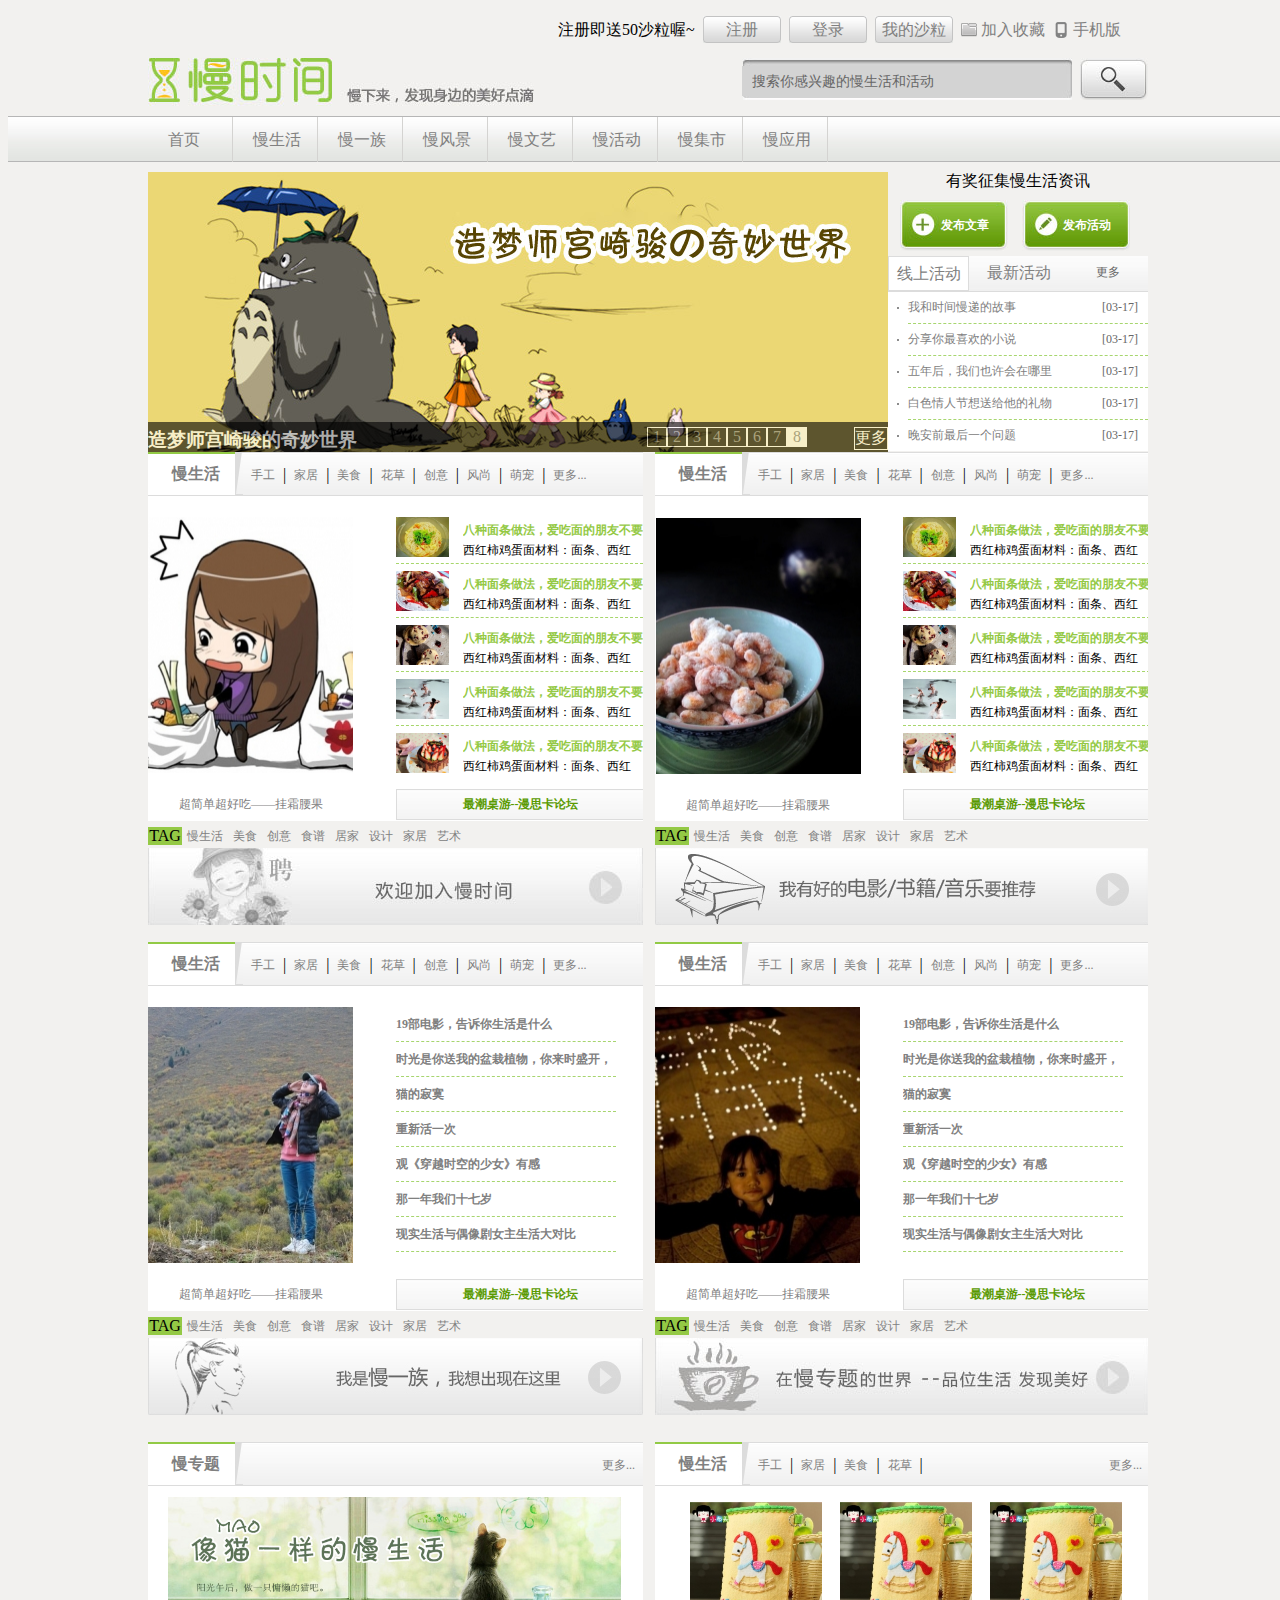
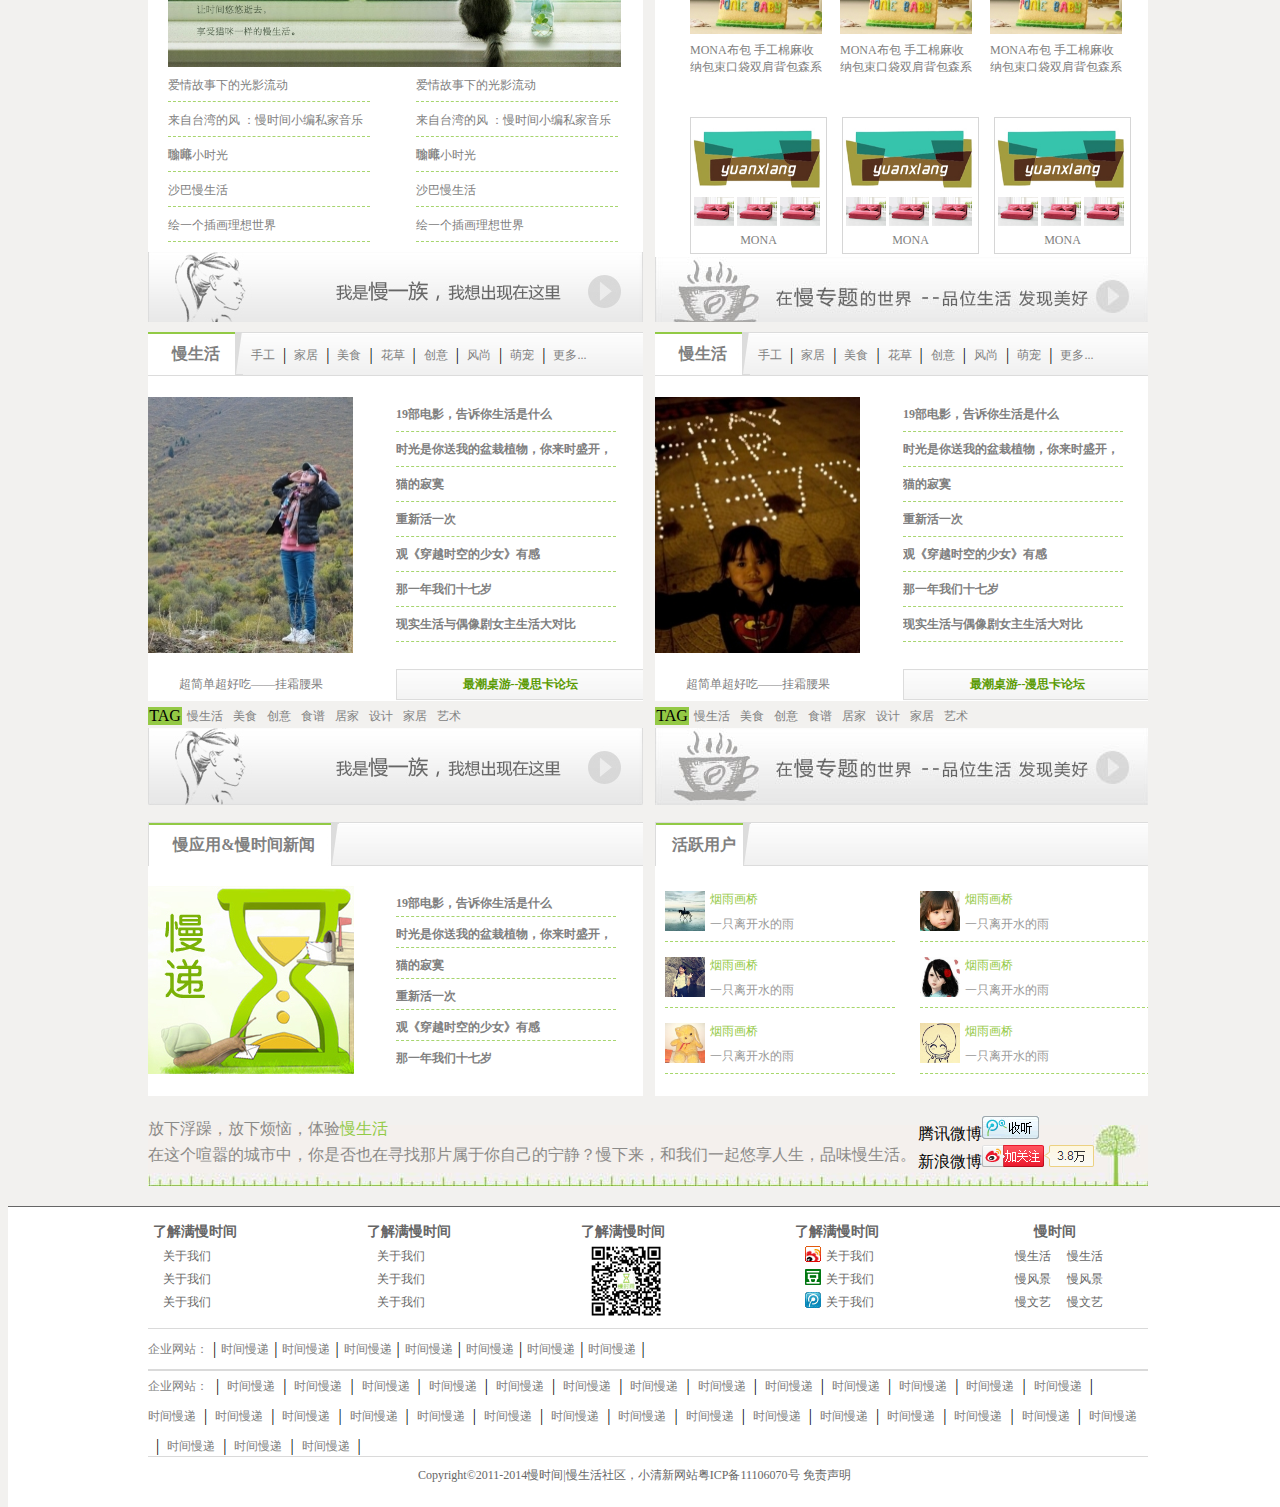
<file: index.html>
<!DOCTYPE html PUBLIC "-//W3C//DTD XHTML 1.0 Transitional//EN" "http://www.w3.org/TR/xhtml1/DTD/xhtml1-transitional.dtd">
<html xmlns="http://www.w3.org/1999/xhtml">
<head>
<meta http-equiv="Content-Type" content="text/html; charset=utf-8" />
<title>无标题文档</title>
<link href="css/style.css" rel="stylesheet" type="text/css" />
</head>

<body>
<div id="header">
	<div class="header-top">
    	<div class="top">
        	<ul>
            	<li>注册即送50沙粒喔~</li>
                <li><a href="#" class="bg">注册</a></li>
                <li><a href="#" class="bg">登录</a></li>
                <li><a href="#" class="bg">我的沙粒</a></li>
                <li><a href="#" class="sc">加入收藏</a></li>
                <li><a href="#" class="sj">手机版</a></li>
            </ul>
        </div>
    </div>
    <div class="header-bottom">
    	<div class="logo"></div>
        <div class="search">
        	<ul>
            	<li><div><input type="text" class="txt" value="搜索你感兴趣的慢生活和活动"/></div></li>
        		<li><input type="button" class="but"/></li>
            </ul>
        </div>
    </div>
    <div id="nav">
    	<div class="navcenter">
            <ul>
                <li><a href="#">首页</a></li>
                <li><a href="file:///C|/Users/haoxq/Desktop/慢生活/list.html">慢生活</a></li>
                <li><a href="#">慢一族</a></li>
                <li><a href="#">慢风景</a></li>
                <li><a href="#">慢文艺</a></li>
                <li><a href="#">慢活动</a></li>
                <li><a href="#">慢集市</a></li>
                <li><a href="#">慢应用</a></li>
            </ul>
        </div>
    </div>
</div>
<div id="index-banner">
	<div class="left">
    	<a href="#"><img src="images/28.jpg" width="740" height="280" /></a>
   
    	<div class="left-bottom">
        	<h3>造梦师宫崎骏的奇妙世界</h3>
            <ul>
            	<li><a href="#">1</a></li>
                <li><a href="#">2</a></li>
                <li><a href="#">3</a></li>
                <li><a href="#">4</a></li>
                <li><a href="#">5</a></li>
                <li><a href="#">6</a></li>
                <li><a href="#">7</a></li>
                <li class="current"><a href="#">8</a></li>
            </ul>
            <span><a href="#">更多</a></span>
       </div>
    </div>
    <div class="right">
    	<div class="top">
        	<p>有奖征集慢生活资讯</p>
            <ul>
           	  <li>
              	<a href="#" class="lf">发布文章</a>
              </li>
              <li>
              	<a href="#" class="rt">发布活动</a>
              </li>
          </ul>
        </div>
      <div class="bottom">
      	<div class="news-t">
            <a href="#" class="current">线上活动</a>
            <a href="#">最新活动</a>
            <span>更多</span>
        
         </div>
          <div class="news-b">
        	<ul>
            	<li><a href="#">我和时间慢递的故事</a><span>[03-17]</span></li>
                <li><a href="#">分享你最喜欢的小说</a><span>[03-17]</span></li>
                <li><a href="#">五年后，我们也许会在哪里</a><span>[03-17]</span></li>
                <li><a href="#">白色情人节想送给他的礼物</a><span>[03-17]</span></li>
                <li class="end"><a href="#" >晚安前最后一个问题</a><span>[03-17]</span></li>
            </ul>
          </div>
      </div>
     </div>
   </div>
<div id="main">
	<div class="left">
    	<div class="news">
            <div class="top">
            	<h1 class="current"><a href="#" >慢生活</a></h1>
            	<ul>
                	<li><a href="#">手工</a></li><span>|</span>
                    <li><a href="#">家居</a></li><span>|</span>
                    <li><a href="#">美食</a></li><span>|</span>
                    <li><a href="#">花草</a></li><span>|</span>
                    <li><a href="#">创意</a></li><span>|</span>
                    <li><a href="#">风尚</a></li><span>|</span>
                    <li><a href="#">萌宠</a></li><span>|</span>
                    <li><a href="#">更多...</a></li>
                </ul>
            </div>
            <div class="center">
            	<div class="left">
                	<div class="l-t"><a href="#"><img src="images/right4.png" width="205" height="256" /></a></div>
                    <div class="l-b"><a href="#">超简单超好吃——挂霜腰果</a></div>
                </div>
              <div class="right">
                	<div class="r-t">
                   	  <dl>
                        	<dt><a href="#"><img src="images/e3d0c0a07d216fcd700c86aac129d169.jpg" width="53" height="40" /></a></dt>
                            <dd><a href="#">八种面条做法，爱吃面的朋友不要错过！...</a></dd>
                            <dd>西红柿鸡蛋面材料：面条、西红柿、鸡蛋、盐、味精、香油、老姜片...</dd>
                        </dl>
                        <dl>
                        	<dt><a href="#"><img src="images/8fde08ed61e7af1b3ec078593d050bcb_1.jpg" width="53" height="40" /></a></dt>
                            <dd><a href="#">八种面条做法，爱吃面的朋友不要错过！...</a></dd>
                            <dd>西红柿鸡蛋面材料：面条、西红柿、鸡蛋、盐、味精、香油、老姜片...</dd>
                        </dl>
                        <dl>
                       	  <dt><a href="#"><img src="images/d506ffe01e7857da63fdbb1cabf92a06.jpg" width="53" height="40" /></a></dt>
                            <dd><a href="#">八种面条做法，爱吃面的朋友不要错过！...</a></dd>
                            <dd>西红柿鸡蛋面材料：面条、西红柿、鸡蛋、盐、味精、香油、老姜片...</dd>
                      </dl>
                        <dl>
                       	  <dt><a href="#"><img src="images/5c1e34071e3186bbacc397eddbc1b8df.jpg" width="53" height="40" /></a></dt>
                            <dd><a href="#">八种面条做法，爱吃面的朋友不要错过！...</a></dd>
                            <dd>西红柿鸡蛋面材料：面条、西红柿、鸡蛋、盐、味精、香油、老姜片...</dd>
                        </dl>
                      <dl class="end">
                       	<dt><a href="#"><img src="images/30ddaa0a745067ace9fa952a52ed5ec7.jpg" width="53" height="40" /></a></dt>
                            <dd><a href="#">八种面条做法，爱吃面的朋友不要错过！...</a></dd>
                            <dd>西红柿鸡蛋面材料：面条、西红柿、鸡蛋、盐、味精、香油、老姜片...</dd>
                        </dl>
                  </div>
                    <div class="r-b"><a href="#">最潮桌游--漫思卡论坛</a></div>
              </div>
            </div>
            <div class="bottom">
            	<span>TAG</span>
                <a href="#">慢生活</a>
                <a href="#">美食</a>
                <a href="#">创意</a>
                <a href="#">食谱</a>
                <a href="#">居家</a>
                <a href="#">设计</a>
                <a href="#">家居</a>
                <a href="#">艺术</a>
            </div>
       </div>
       		<div class="xbanner"><a href="#"><img src="images/banner_ad_01.jpg" width="495" height="77" /></a></div>
   </div>
    <div class="right">
    	<div class="left">
    	<div class="news">
            <div class="top">
            	<h1 class="current"><a href="#" >慢生活</a></h1>
            	<ul>
                	<li><a href="#">手工</a></li><span>|</span>
                    <li><a href="#">家居</a></li><span>|</span>
                    <li><a href="#">美食</a></li><span>|</span>
                    <li><a href="#">花草</a></li><span>|</span>
                    <li><a href="#">创意</a></li><span>|</span>
                    <li><a href="#">风尚</a></li><span>|</span>
                    <li><a href="#">萌宠</a></li><span>|</span>
                    <li><a href="#">更多...</a></li>
                </ul>
            </div>
            <div class="center">
            	<div class="left">
                	<div class="l-t"><a href="#"><img src="images/tt.png" width="206" height="257" /></a></div>
                    <div class="l-b"><a href="#">超简单超好吃——挂霜腰果</a></div>
                </div>
              <div class="right">
                	<div class="r-t">
                   	  <dl>
                        	<dt><a href="#"><img src="images/e3d0c0a07d216fcd700c86aac129d169.jpg" width="53" height="40" /></a></dt>
                            <dd><a href="#">八种面条做法，爱吃面的朋友不要错过！...</a></dd>
                            <dd>西红柿鸡蛋面材料：面条、西红柿、鸡蛋、盐、味精、香油、老姜片...</dd>
                        </dl>
                        <dl>
                        	<dt><a href="#"><img src="images/8fde08ed61e7af1b3ec078593d050bcb_1.jpg" width="53" height="40" /></a></dt>
                            <dd><a href="#">八种面条做法，爱吃面的朋友不要错过！...</a></dd>
                            <dd>西红柿鸡蛋面材料：面条、西红柿、鸡蛋、盐、味精、香油、老姜片...</dd>
                        </dl>
                        <dl>
                       	  <dt><a href="#"><img src="images/d506ffe01e7857da63fdbb1cabf92a06.jpg" width="53" height="40" /></a></dt>
                            <dd><a href="#">八种面条做法，爱吃面的朋友不要错过！...</a></dd>
                            <dd>西红柿鸡蛋面材料：面条、西红柿、鸡蛋、盐、味精、香油、老姜片...</dd>
                      </dl>
                        <dl>
                       	  <dt><a href="#"><img src="images/5c1e34071e3186bbacc397eddbc1b8df.jpg" width="53" height="40" /></a></dt>
                            <dd><a href="#">八种面条做法，爱吃面的朋友不要错过！...</a></dd>
                            <dd>西红柿鸡蛋面材料：面条、西红柿、鸡蛋、盐、味精、香油、老姜片...</dd>
                        </dl>
                      <dl class="end">
                       	<dt><a href="#"><img src="images/30ddaa0a745067ace9fa952a52ed5ec7.jpg" width="53" height="40" /></a></dt>
                            <dd><a href="#">八种面条做法，爱吃面的朋友不要错过！...</a></dd>
                            <dd>西红柿鸡蛋面材料：面条、西红柿、鸡蛋、盐、味精、香油、老姜片...</dd>
                        </dl>
                  </div>
                    <div class="r-b"><a href="#">最潮桌游--漫思卡论坛</a></div>
              </div>
            </div>
            <div class="bottom">
            	<span>TAG</span>
                <a href="#">慢生活</a>
                <a href="#">美食</a>
                <a href="#">创意</a>
                <a href="#">食谱</a>
                <a href="#">居家</a>
                <a href="#">设计</a>
                <a href="#">家居</a>
                <a href="#">艺术</a>
            </div>
       </div>
       		<div class="xbanner"><a href="#"><img src="images/banner_ad_03.jpg" width="495" height="77" /></a></div>
   </div>	
    </div>
</div>
<div id="main2">
	<div class="left">
    	<div class="news">
            <div class="top">
            	<h1 class="current"><a href="#" >慢生活</a></h1>
            	<ul>
                	<li><a href="#">手工</a></li><span>|</span>
                    <li><a href="#">家居</a></li><span>|</span>
                    <li><a href="#">美食</a></li><span>|</span>
                    <li><a href="#">花草</a></li><span>|</span>
                    <li><a href="#">创意</a></li><span>|</span>
                    <li><a href="#">风尚</a></li><span>|</span>
                    <li><a href="#">萌宠</a></li><span>|</span>
                    <li><a href="#">更多...</a></li>
                </ul>
            </div>
            <div class="center">
            	<div class="left">
                	<div class="l-t"><a href="#"><img src="images/tt2.png" width="205" height="256" /></a></div>
                    <div class="l-b"><a href="#">超简单超好吃——挂霜腰果</a></div>
                </div>
              <div class="right">
                	<div class="r-t">
                   	 	<ul>
                        	<li><a href="#">19部电影，告诉你生活是什么</a></li>
                            <li><a href="#">时光是你送我的盆栽植物，你来时盛开，走后荒芜</a></li>
                            <li><a href="#">猫的寂寞</a></li>
                            <li><a href="#">重新活一次</a></li>
                            <li><a href="#">观《穿越时空的少女》有感</a></li>
                            <li><a href="#">那一年我们十七岁</a></li>
                            <li><a href="#">现实生活与偶像剧女主生活大对比</a></li>
                        </ul>
                  </div>
                    <div class="r-b"><a href="#">最潮桌游--漫思卡论坛</a></div>
              </div>
            </div>
            <div class="bottom">
            	<span>TAG</span>
                <a href="#">慢生活</a>
                <a href="#">美食</a>
                <a href="#">创意</a>
                <a href="#">食谱</a>
                <a href="#">居家</a>
                <a href="#">设计</a>
                <a href="#">家居</a>
                <a href="#">艺术</a>
            </div>
       </div>
       		<div class="xbanner"><a href="#"><img src="images/banner_ad_04.jpg" width="495" height="77" /></a></div>
   </div>
    <div class="right">
    	<div class="left">
    	<div class="news">
            <div class="top">
            	<h1 class="current"><a href="#" >慢生活</a></h1>
            	<ul>
                	<li><a href="#">手工</a></li><span>|</span>
                    <li><a href="#">家居</a></li><span>|</span>
                    <li><a href="#">美食</a></li><span>|</span>
                    <li><a href="#">花草</a></li><span>|</span>
                    <li><a href="#">创意</a></li><span>|</span>
                    <li><a href="#">风尚</a></li><span>|</span>
                    <li><a href="#">萌宠</a></li><span>|</span>
                    <li><a href="#">更多...</a></li>
                </ul>
            </div>
            <div class="center">
            	<div class="left">
                	<div class="l-t"><a href="#"><img src="images/left3.png" width="205" height="256" /></a></div>
                    <div class="l-b"><a href="#">超简单超好吃——挂霜腰果</a></div>
                </div>
              <div class="right">
                	<div class="r-t">
                   	  <ul>
                        	<li><a href="#">19部电影，告诉你生活是什么</a></li>
                            <li><a href="#">时光是你送我的盆栽植物，你来时盛开，走后荒芜</a></li>
                            <li><a href="#">猫的寂寞</a></li>
                            <li><a href="#">重新活一次</a></li>
                            <li><a href="#">观《穿越时空的少女》有感</a></li>
                            <li><a href="#">那一年我们十七岁</a></li>
                            <li><a href="#">现实生活与偶像剧女主生活大对比</a></li>
                        </ul>
                   </div>
                    <div class="r-b"><a href="#">最潮桌游--漫思卡论坛</a></div>
              </div>
            </div>
            <div class="bottom">
            	<span>TAG</span>
                <a href="#">慢生活</a>
                <a href="#">美食</a>
                <a href="#">创意</a>
                <a href="#">食谱</a>
                <a href="#">居家</a>
                <a href="#">设计</a>
                <a href="#">家居</a>
                <a href="#">艺术</a>
            </div>
       </div>
       		<div class="xbanner"><a href="#"><img src="images/banner_ad_05.jpg" width="495" height="77" /></a></div>
   </div>	
    </div>
</div>
<div id="main3">
	<div class="left">
    	<div class="news">
            <div class="top">
            	<h1 class="current"><a href="#" >慢专题</a></h1>
            	<ul>
                	<li><a href="#">更多...</a></li>
                </ul>
            </div>
            <div class="center">
            	<div class="top">
               		<a href="#">
                		<img src="images/30.jpg" width="453" height="170" />
                    </a>
                </div>
                <div class="bottom">
                	<ul class="z">
                    	<li><a href="#">爱情故事下的光影流动</a></li>
                        <li><a href="#">来自台湾的风 ：慢时间小编私家音乐珍藏</a></li>
                        <li><a href="#">咖啡小时光</a></li>
                        <li><a href="#">沙巴慢生活</a></li>
                        <li><a href="#">绘一个插画理想世界</a></li>
                    </ul>
                    <ul class="y">
                    	
                    	<li><a href="#">爱情故事下的光影流动</a></li>
                        <li><a href="#">来自台湾的风 ：慢时间小编私家音乐珍藏</a></li>
                        <li><a href="#">咖啡小时光</a></li>
                        <li><a href="#">沙巴慢生活</a></li>
                        <li><a href="#">绘一个插画理想世界</a></li>
                    </ul>
                </div>  
            </div>
        		<div class="xbanner">
                
                    <a href="#">
                       <img src="images/banner_ad_04.jpg" width="495" height="77" />
                    </a>
                </div>
        </div>
    
    </div>
    <div class="right">
    	<div class="left">
    	<div class="news">
            <div class="top">
            	<h1 class="current"><a href="#" >慢生活</a></h1>
            	<ul>
                	<li><a href="#">手工</a></li><span>|</span>
                    <li><a href="#">家居</a></li><span>|</span>
                    <li><a href="#">美食</a></li><span>|</span>
                    <li><a href="#">花草</a></li><span>|</span>
                    <li class="currentg"><a href="#">更多...</a></li>
                </ul>
            </div>
            <div class="center">
                       	<div class="st">
                	<dl>
                    	<dt>
                   		  <a href="#"><img src="images/2013123112274837726.jpg" width="132" height="132" />
                          </a>
                        </dt>
                    	<dd>
                        	<a href="#">MONA布包 手工棉麻收纳包束口袋双肩背包森系抽绳双背包大碎朵花</a>
                        </dd>
                    </dl>
                    <dl>
                    	<dt>
                   		  <a href="#"><img src="images/2013123112274837726.jpg" width="132" height="132" />
                          </a>
                        </dt>

                    	<dd>
                        	<a href="#">MONA布包 手工棉麻收纳包束口袋双肩背包森系抽绳双背包大碎朵花</a>   
                      </dd>
                    </dl>
                    <dl>
                    	<dt>
                   		  <a href="#"><img src="images/2013123112274837726.jpg" width="132" height="132" />
                          </a>
                        </dt>

                    	<dd>
                        	<a href="#">MONA布包 手工棉麻收纳包束口袋双肩背包森系抽绳双背包大碎朵花</a>
                      </dd>
                    </dl>
                </div>
                <div class="xt">
                	<dl>
                    	<dt>
                        <a href="#"><img src="images/2014031621193053169.jpg" width="132" height="79" /></a>
                        	<div><a href="#"><img src="images/2014031400005048537.jpg" width="40" height="29" /></a></div>
                            <div><a href="#"><img src="images/2014031400005048537.jpg" width="40" height="29" /></a></div>
                            
                            <div><a href="#"><img src="images/2014031400005048537.jpg" width="40" height="29" /></a></div>
                        </dt>
                        <dd><a href="#">MONA</a></dd>
                    </dl>
                    <dl>
                    	<dt>
                        <a href="#"><img src="images/2014031621193053169.jpg" width="132" height="79" /></a>
                        	<div><a href="#"><img src="images/2014031400005048537.jpg" width="40" height="29" /></a></div>
                            <div><a href="#"><img src="images/2014031400005048537.jpg" width="40" height="29" /></a></div>
                            
                            <div><a href="#"><img src="images/2014031400005048537.jpg" width="40" height="29" /></a></div>
                        </dt>
                        <dd><a href="#">MONA</a></dd>
                    </dl>
                    <dl>
                    	<dt>
                        <a href="#"><img src="images/2014031621193053169.jpg" width="132" height="79" /></a>
                        	<div><a href="#"><img src="images/2014031400005048537.jpg" width="40" height="29" /></a></div>
                            <div><a href="#"><img src="images/2014031400005048537.jpg" width="40" height="29" /></a></div>
                            
                            <div><a href="#"><img src="images/2014031400005048537.jpg" width="40" height="29" /></a></div>
                        </dt>
                        <dd><a href="#">MONA</a></dd>
                    </dl>
                </div>
                <div class="xbanner"><a href="#"><img src="images/banner_ad_05.jpg" width="495" height="77" /></a></div>
            </div>	
    </div>
</div>
</div>
 </div>   
<div id="main2">
	<div class="left">
    	<div class="news">
            <div class="top">
            	<h1 class="current"><a href="#" >慢生活</a></h1>
            	<ul>
                	<li><a href="#">手工</a></li><span>|</span>
                    <li><a href="#">家居</a></li><span>|</span>
                    <li><a href="#">美食</a></li><span>|</span>
                    <li><a href="#">花草</a></li><span>|</span>
                    <li><a href="#">创意</a></li><span>|</span>
                    <li><a href="#">风尚</a></li><span>|</span>
                    <li><a href="#">萌宠</a></li><span>|</span>
                    <li><a href="#">更多...</a></li>
                </ul>
            </div>
            <div class="center">
            	<div class="left">
                	<div class="l-t"><a href="#"><img src="images/tt2.png" width="205" height="256" /></a></div>
                    <div class="l-b"><a href="#">超简单超好吃——挂霜腰果</a></div>
                </div>
              <div class="right">
                	<div class="r-t">
                   	 	<ul>
                        	<li><a href="#">19部电影，告诉你生活是什么</a></li>
                            <li><a href="#">时光是你送我的盆栽植物，你来时盛开，走后荒芜</a></li>
                            <li><a href="#">猫的寂寞</a></li>
                            <li><a href="#">重新活一次</a></li>
                            <li><a href="#">观《穿越时空的少女》有感</a></li>
                            <li><a href="#">那一年我们十七岁</a></li>
                            <li><a href="#">现实生活与偶像剧女主生活大对比</a></li>
                        </ul>
                  </div>
                    <div class="r-b"><a href="#">最潮桌游--漫思卡论坛</a></div>
              </div>
            </div>
            <div class="bottom">
            	<span>TAG</span>
                <a href="#">慢生活</a>
                <a href="#">美食</a>
                <a href="#">创意</a>
                <a href="#">食谱</a>
                <a href="#">居家</a>
                <a href="#">设计</a>
                <a href="#">家居</a>
                <a href="#">艺术</a>
            </div>
       </div>
       		<div class="xbanner"><a href="#"><img src="images/banner_ad_04.jpg" width="495" height="77" /></a></div>
   </div>
    <div class="right">
    	<div class="left">
    	<div class="news">
            <div class="top">
            	<h1 class="current"><a href="#" >慢生活</a></h1>
            	<ul>
                	<li><a href="#">手工</a></li><span>|</span>
                    <li><a href="#">家居</a></li><span>|</span>
                    <li><a href="#">美食</a></li><span>|</span>
                    <li><a href="#">花草</a></li><span>|</span>
                    <li><a href="#">创意</a></li><span>|</span>
                    <li><a href="#">风尚</a></li><span>|</span>
                    <li><a href="#">萌宠</a></li><span>|</span>
                    <li><a href="#">更多...</a></li>
                </ul>
            </div>
            <div class="center">
            	<div class="left">
                	<div class="l-t"><a href="#"><img src="images/left3.png" width="205" height="256" /></a></div>
                    <div class="l-b"><a href="#">超简单超好吃——挂霜腰果</a></div>
                </div>
              <div class="right">
                	<div class="r-t">
                   	  <ul>
                        	<li><a href="#">19部电影，告诉你生活是什么</a></li>
                            <li><a href="#">时光是你送我的盆栽植物，你来时盛开，走后荒芜</a></li>
                            <li><a href="#">猫的寂寞</a></li>
                            <li><a href="#">重新活一次</a></li>
                            <li><a href="#">观《穿越时空的少女》有感</a></li>
                            <li><a href="#">那一年我们十七岁</a></li>
                            <li><a href="#">现实生活与偶像剧女主生活大对比</a></li>
                        </ul>
                   </div>
                    <div class="r-b"><a href="#">最潮桌游--漫思卡论坛</a></div>
              </div>
            </div>
            <div class="bottom">
            	<span>TAG</span>
                <a href="#">慢生活</a>
                <a href="#">美食</a>
                <a href="#">创意</a>
                <a href="#">食谱</a>
                <a href="#">居家</a>
                <a href="#">设计</a>
                <a href="#">家居</a>
                <a href="#">艺术</a>
            </div>
       </div>
       		<div class="xbanner"><a href="#"><img src="images/banner_ad_05.jpg" width="495" height="77" /></a></div>

    </div>
</div>
</div>
<div id="main5">
	
    	<div class="news">
            <div class="top">
            	<h1 class="current"><a href="#" >慢应用&慢时间新闻</a></h1>
            
            </div>
            <div class="center">
            	<div class="left">
                	<div class="l-t">
                        <a href="#"><img src="images/jiaodian_img_71.jpg" width="240" height="188" />
                        </a>
                    </div>
                   
                </div>
                <div class="right">
                	<div class="r-t">
                   	 	<ul>
                        	<li><a href="#">19部电影，告诉你生活是什么</a></li>
                            <li><a href="#">时光是你送我的盆栽植物，你来时盛开，走后荒芜</a></li>
                            <li><a href="#">猫的寂寞</a></li>
                            <li><a href="#">重新活一次</a></li>
                            <li><a href="#">观《穿越时空的少女》有感</a></li>
                            <li class="current"><a href="#">那一年我们十七岁</a></li>
                          
                        </ul>
                   </div>
                </div>
                    
            </div>
         </div>
         <div class="end">
         	<div class="top">
            	<h1><a href="#">活跃用户</a></h1>
            </div>
            <div class="center">
            	<div class="zz">
                	<dl>
                    	<dt><img src="images/thumb_A5771BCE93E200C36F7CD9DFD0E5DEAA.jpg" width="40 height="40" /></dt>
                        <dd class="dd1">烟雨画桥</dd>
                        <dd class="dd2">一只离开水的雨</dd>
                    </dl>
                    <dl>
                    	<dt><img src="images/thumb_01161AAA0B6D1345DD8FE4E481144D84.jpg" width="40" height="40" /></dt>
                        <dd class="dd1">烟雨画桥</dd>
                        <dd class="dd2">一只离开水的雨</dd>
                    </dl>
                    <dl>
                    	<dt><img src="images/thumb_B4591E1EF51FDD8A9A8E7E7659C1A702.jpg" width="40" height="40" /></dt>
                        <dd class="dd1">烟雨画桥</dd>
                        <dd class="dd2">一只离开水的雨</dd>
                    </dl>
                </div>
                <div class="yy">
                	<dl>
                    	<dt><img src="images/thumb_7C9D0B1F96AEBD7B5ECA8C3EDAA19EBB.jpg" width="40" height="40" /></dt>
                        <dd class="dd1">烟雨画桥</dd>
                        <dd class="dd2">一只离开水的雨</dd>
                    </dl>
                    <dl>
                    	<dt><img src="images/thumb_C215B446BCDF956D848A8419C1B5A920.jpg" width="40" height="40" /></dt>
                        <dd class="dd1">烟雨画桥</dd>
                        <dd class="dd2">一只离开水的雨</dd>
                    </dl>
                    <dl>
                    	<dt><img src="images/thumb_817FA9146E77F93396B5B4A108F58CFA.jpg" width="40" height="40" /></dt>
                        <dd class="dd1">烟雨画桥</dd>
                        <dd class="dd2">一只离开水的雨</dd>
                    </dl>
                </div>
           </div>
         </div>
    </div>
<div id="foot">
	<div class="left">
        放下浮躁，放下烦恼，体验<span>慢生活</span></br>
        在这个喧嚣的城市中，你是否也在寻找那片属于你自己的宁静？慢下来，和我们一起悠享人生，品味慢生活。
    </div>
    <div class="right">
    	<ul>
        	<li><span>腾讯微博</span><a href="#"><img src="images/tx.png" width="57" height="23" /></a></li>
            <li><span>新浪微博</span><a href="#"><img src="images/xl.png" width="62" height="22" /></a><a href="#"><img src="images/3.8.png" width="50" height="22" /></a></li>
        </ul>
    </div>
</div>
<div id="footer">
	<div class="xfooter">
        <div class="top">
          <div class="about">
                <ul>
                    <h3>了解满慢时间</h3>
                    <li><a href="#">关于我们</a></li>
                    <li><a href="#">关于我们</a></li>
                    <li><a href="#">关于我们</a></li>
                </ul>
            </div>
          <div class="about">
            	<ul>
                    <h3>了解满慢时间</h3>
                    <li><a href="#">关于我们</a></li>
                    <li><a href="#">关于我们</a></li>
                    <li><a href="#">关于我们</a></li>
                </ul>
            </div>
            <div class="about">
            	<ul>
                    <h3>了解满慢时间</h3>
                    <li><a href="#"><img src="images/er.png" width="70" height="70" /></a></li>
                </ul>
            </div>
          <div class="about">
          	<ul>
                    <h3>了解满慢时间</h3>
                    <li><span class="current1"></span><a href="#">关于我们</a></li>
                    <li><span class="current2"></span><a href="#">关于我们</a></li>
                    <li><span class="current3"></span><a href="#">关于我们</a></li>
                </ul>
          </div>
          <div class="about5">
          	<ul class="current">
                    <h3>慢时间</h3>
                    <ul>
                    	<li><a href="#">慢生活</a></li>
                        <li><a href="#">慢风景</a></li>
                        <li><a href="#">慢文艺</a></li>
                    </ul>
                    <ul>
                    	<li><a href="#">慢生活</a></li>
                        <li><a href="#">慢风景</a></li>
                        <li><a href="#">慢文艺</a></li>
                    </ul>
              </ul>
                
          </div>
        </div>
        <div class="center">
        	<ul>
            	<li><a href="#">企业网站：</a></li><span>|</span>
                <li><a href="#">时间慢递</a></li><span>|</span>
                <li><a href="#">时间慢递</a></li><span>|</span>
                <li><a href="#">时间慢递</a></li><span>|</span>
                <li><a href="#">时间慢递</a></li><span>|</span>
                <li><a href="#">时间慢递</a></li><span>|</span>
                <li><a href="#">时间慢递</a></li><span>|</span>
                <li><a href="#">时间慢递</a></li><span>|</span>
            </ul>
        </div>
        <div class="bottom">
        	<ul>
            	<li><a href="#">企业网站：</a></li><span>|</span>
                <li><a href="#">时间慢递</a></li><span>|</span>
                <li><a href="#">时间慢递</a></li><span>|</span>
                <li><a href="#">时间慢递</a></li><span>|</span>
                <li><a href="#">时间慢递</a></li><span>|</span>
                <li><a href="#">时间慢递</a></li><span>|</span>
                <li><a href="#">时间慢递</a></li><span>|</span>
                <li><a href="#">时间慢递</a></li><span>|</span>
                <li><a href="#">时间慢递</a></li><span>|</span>
                <li><a href="#">时间慢递</a></li><span>|</span>
                <li><a href="#">时间慢递</a></li><span>|</span>
                <li><a href="#">时间慢递</a></li><span>|</span>
                <li><a href="#">时间慢递</a></li><span>|</span>
                <li><a href="#">时间慢递</a></li><span>|</span>
                <li><a href="#">时间慢递</a></li><span>|</span>
                <li><a href="#">时间慢递</a></li><span>|</span>
                <li><a href="#">时间慢递</a></li><span>|</span>
                <li><a href="#">时间慢递</a></li><span>|</span>
                <li><a href="#">时间慢递</a></li><span>|</span>
                <li><a href="#">时间慢递</a></li><span>|</span>
                <li><a href="#">时间慢递</a></li><span>|</span>
                <li><a href="#">时间慢递</a></li><span>|</span>
                <li><a href="#">时间慢递</a></li><span>|</span>
                <li><a href="#">时间慢递</a></li><span>|</span>
                <li><a href="#">时间慢递</a></li><span>|</span>
                <li><a href="#">时间慢递</a></li><span>|</span>
                <li><a href="#">时间慢递</a></li><span>|</span>
                <li><a href="#">时间慢递</a></li><span>|</span>
                <li><a href="#">时间慢递</a></li><span>|</span>
                <li><a href="#">时间慢递</a></li><span>|</span>
                <li><a href="#">时间慢递</a></li><span>|</span>
                <li><a href="#">时间慢递</a></li><span>|</span>
            </ul>
        </div>
        <p>Copyright&copy;2011-2014慢时间<span>|</span>慢生活社区，小清新网站粤ICP备11106070号 免责声明</p>
     </div>
</div>
</body>
</html>
</file>
<file: css/style.css>
@charset "utf-8";
/* CSS Document */
<!--[IF IE 6]>
<script type="text/javascript" src="png.js"></script>
<script type="text/javascript">
DD_belatedPNG.fix("*");
document.execCommand("BackgroundImageCache", false, true);
</script>
<![ENDIF]-->
/*全局控制*/
body{margin:0px;padding:0px;font-size:14px;font-family:"微软雅黑";color:#D6D6D6;}
a:link,a:visited{text-decoration:none;color:gray;}
a:hover{text-decoration:none;}
/*重置浏览器默认*/
h1,h2,h3,h4,p,ul,dl,dt,dd,img,input,div{margin:0; padding:0; list-style:none; border:0;}
/*header*/
body{width:100%;height:2716px;background:#F2F1EF;}
.header-top{width:1000px;height:35px;margin:0 auto;} 
.header-top .top{width:590px;height:27px;float:right;padding-top:8px;}
.header-top .top li{float:left;line-height:27px;margin-right:8px;}
.header-top .top a{line-height:27px;}
.header-top .top .bg{width:78px;display:inline-block;background:url(../images/menu_bg_2.gif) no-repeat;text-align:center;}
.header-top .top .sc{display:inline-block;background:url(../images/Folder.png) no-repeat left center;padding-left:20px;}
.header-top .top .sj{background:url(../images/Folder2.png) no-repeat left center;padding-left:20px;}
.header-bottom{width:1000px;height:58px;margin:0 auto;padding-top:15px;}
.header-bottom .logo{width:386px;height:58px;background:url(../images/logo.jpg) no-repeat;float:left;}
.header-bottom .search{float:right;}
.header-bottom ul div{width:330px;height:42px;background:url(../images/search_08.jpg) no-repeat;padding-top:8px;}
.header-bottom ul li{float:left;}
.header-bottom ul .txt{font-size:14px;width:220px;height:30px;line-height:30px;background:#D3D3D3;float:left;color:#666;padding-left:10px;}
.header-bottom ul .but{width:68px;height:42px;background:url(../images/search_05.jpg) no-repeat;margin-left:8px; cursor:pointer;}
/*nav*/
#nav{height:45px;border-top:1px solid #B6B6B6;background:url(../images/menu_bg.gif) repeat-x;margin:0 auto;}
#nav .navcenter{width:1000px;height:45px;margin:0 auto;}
#nav li{width:84px;float:left;border-right:1px solid #D4D3D1;}
#nav li a{font-size:16px;line-height:45px;padding-left:20px;;}
/*banner*/
#index-banner{width:1000px;overflow:hidden;margin:0 auto;}
#index-banner .left{width:740px;height:280px;float:left;margin-top:10px;position:relative;}
#index-banner .left-bottom{width:740px;height:25px;background:#000000; filter:alpha(opacity=60);opacity:0.6;float:left;position:absolute;left:0;top:250px;padding-top:5px;}
#index-banner .left-bottom h3{color:white;float:left;}
#index-banner .left-bottom  ul{margin-left:290px;float:left;}
#index-banner .left-bottom li{float:left;color:#FFFFE0;border:1px solid #fff;padding:0 5px 0 5px;text-align:center;}
#index-banner .left-bottom .current{background:#fff;color:#1a1a1a;}
#index-banner .left-bottom span{float:right;border:1px solid #fff;}
#index-banner .left-bottom span a{color:#fff;}
#index-banner .right{width:260px;float:right;}
#index-banner .right .top{width:260px;height:94px;}
#index-banner .top p{width:260px;height:38px;line-height:38px;text-align:center;}
#index-banner .top ul{width:260px;}
#index-banner .top li a{float:left;width:69px;height:51px;margin-left:12px;line-height:51px;color:#fff; font-weight:bold;font-size:12px;padding-left:41px;}
#index-banner .top li .lf{background:url(../images/botton_add.jpg) no-repeat;}
#index-banner .top li .rt{background:url(../images/botton_add_2.jpg) no-repeat;}
#index-banner .right .bottom{width:260px;overflow:hidden;background:#fff;}
#index-banner .right .news-t{width:260px;height:36px;background:url(../images/news_bg.jpg) repeat-x;}
#index-banner .right .news-t a{line-height:33px;text-align:center;width:79px;height:33px;float:left;margin-right:10px;}
#index-banner .right .news-t .current{border:solid 1px #DCDCDC;background:#fff;}
#index-banner .right .news-t span{line-height:33px;text-align:center;width:79px;height:33px;float:left;font-size:12px;color:#666666;}
#index-banner .right .news-b ul{ list-style-type:disc;padding-left:20px;line-height:31px;color:#666666;font-size:8px;}
#index-banner .right .news-b li{width:240px;border-bottom:1px dashed #A7D66E;line-height:31px;}
#index-banner .right .news-b a{float:left;font-size:12px;}
#index-banner .right .news-b span{float:right;font-size:12px;margin-right:10px;}
#index-banner .right .news-b .end{border-bottom:0;}
/*main*/
#main{width:1000px;height:480px;overflow:hidden;margin:0 auto;}
#main .left{width:495px;height:475px;overflow:hidden;float:left;}
#main .left .news{width:495px;height:396px;overflow:hidden;}
#main .left .news .top{width:495px;height:44px;}
#main .left .news .top ul{width:495px;height:42px;background:url(../images/ss.png) repeat-x;border:1px solid #DCDCDC;border-left:0;}
#main .left .news .top li {float:left;line-height:44px;text-align:center;padding-right:8px;}
#main .left .news .top ul a{display:block;font-size:12px;padding-left:8px;}
#main .left .news .top ul a:hover{text-decoration:underline;}
#main .left .news .top span{float:left;line-height:44px;}
#main .left .news .top .current{width:95px;height:43px;background:url(../images/index_title.gif) no-repeat;font-size:16px;float:left;line-height:44px; text-align:center;}
#main .left .news .center{width:495px;height:325px;background:#fff;}
#main .left .news .center .left{width:206px;height:305px;padding-top:20px;}
#main .left .news .center .l-b{width:206px;height:31px;margin-top:16px;line-height:31px;font-size:12px;display:block;text-align:center;}
#main .left .news .center .l-b a:hover{text-decoration:underline;}
#main .left .news .center .right{width:247px;height:305px;padding-top:20px;}
#main .left .news .center .r-t{width:247px;height:256px;}
#main .left .news .center dl{height:46px;border-bottom:1px dashed #A7D66B;float:left;margin-bottom:7px;}
#main .left .news .center .end{border-bottom:0;margin-bottom:0;}
#main .left .news .center dt{float:left;width:53px;height:40px;}
#main .left .news .center dd{float:right; overflow:hidden;width:180px;height:15px;font-size:12px;margin-top:5px;}
#main .left .news .center dd a{float:right;width:180px;overflow:hidden;height:17px;font-size:12px;color:#94C945;font-weight:bold;;}
#main .left .news .center dd a:hover{color:black;}
#main .left .news .center .r-b{width:247px;height:29px;margin-top:16px;background:url(../images/bg_li.png) repeat-x;border:1px solid #DCDCDC;}
#main .left .news .center .r-b a{line-height:29px; text-align:center;display:block;color:#599A00;font-size:12px;font-weight:bold;}
#main .left .news .center .r-b a:hover{background:url(../images/bg1.png) repeat-x;}
#main .left .news .bottom{width:495px;height:25px;float:left;padding-top:5px;}
#main .left .news .bottom span{width:34px;height:18px;line-height:18px;text-align:center;background:#94C945;float:left;margin-right:5px;}
#main .left .news .bottom a{display:block;float:left;font-size:12px;padding-right:10px;line-height:18px;}
#main .left .news .bottom a:hover{text-decoration:underline;}
/*right*/
#main .right{width:493px;height:475px;overflow:hidden;float:right;float:right;}
#main .right.news{width:495px;height:396px;overflow:hidden;}
#main .right .news .top{width:495px;height:44px;}
#main .right .news .top ul{width:495px;height:42px;background:url(../images/ss.png) repeat-x;border:1px solid #DCDCDC;border-left:0;}
#main .right .news .top li {float:left;line-height:44px;text-align:center;padding-right:8px;}
#main .right .news .top ul a{display:block;font-size:12px;padding-left:8px;}
#main .right .news .top ul a:hover{text-decoration:underline;}
#main .right .news .top span{float:left;line-height:44px;}
#main .right .news .top .current{width:95px;height:43px;background:url(../images/index_title.gif) no-repeat;font-size:16px;float:left;line-height:44px; text-align:center;}
#main .right .news .center{width:495px;height:325px;}
#main .right .news .center .left{width:206px;height:305px;padding-top:20px;}
#main .right .news .center .l-b{width:206px;height:31px;margin-top:16px;line-height:31px;font-size:12px;display:block;text-align:center;}
#main .right .news .center .l-b a:hover{text-decoration:underline;}
#main .right .news .center .right{width:247px;height:305px;padding-top:20px;}
#main .right .news .center .r-t{width:247px;height:256px;}
#main .right .news .center dl{height:46px;border-bottom:1px dashed #A7D66B;float:left;margin-bottom:7px;}
#main .right .news .center .end{border-bottom:0;margin-bottom:0;}
#main .right .news .center dt{float:left;width:53px;height:40px;}
#main .right.news .center dd{float:right; overflow:hidden;width:180px;height:15px;font-size:12px;margin-top:5px;}
#main .right .news .center dd a{float:right;width:180px;overflow:hidden;height:17px;font-size:12px;color:#94C945;font-weight:bold;;}
#main .right .news .center dd a:hover{color:black;}
#main .right .news .center .r-b{width:247px;height:29px;margin-top:16px;background:url(../images/bg_li.png) repeat-x;border:1px solid #DCDCDC;}
#main .right .news .center .r-b a{line-height:29px; text-align:center;display:block;color:#599A00;font-size:12px;font-weight:bold;}
#main .right .news .center .r-b a:hover{background:url(../images/bg1.png) repeat-x;}
#main .right .news .bottom{width:495px;height:25px;float:left;padding-top:5px;}
#main .right .news .bottom span{width:34px;height:18px;line-height:18px;text-align:center;background:#94C945;float:left;margin-right:5px;}
#main .right .news .bottom a{display:block;float:left;font-size:12px;padding-right:10px;line-height:18px;}
#main .right .news .bottom a:hover{text-decoration:underline;}

/*main2*/
#main2{width:1000px;height:480px;overflow:hidden;margin:0 auto;margin-top:10px;}
#main2 .left{width:495px;height:475px;overflow:hidden;float:left;}
#main2 .left .news{width:495px;height:396px;overflow:hidden;}
#main2 .left .news .top{width:495px;height:44px;}
#main2 .left .news .top ul{width:495px;height:42px;background:url(../images/ss.png) repeat-x;border:1px solid #DCDCDC;border-left:0;}
#main2 .left .news .top li {float:left;line-height:44px;text-align:center;padding-right:8px;}
#main2 .left .news .top ul a{display:block;font-size:12px;padding-left:8px;}
#main2 .left .news .top ul a:hover{text-decoration:underline;}
#main2 .left .news .top span{float:left;line-height:44px;}
#main2 .left .news .top .current{width:95px;height:43px;background:url(../images/index_title.gif) no-repeat;font-size:16px;float:left;line-height:44px; text-align:center;}
#main2 .left .news .center{width:495px;height:325px;background:#fff;}
#main2 .left .news .center .left{width:206px;height:305px;padding-top:20px;}
#main2 .left .news .center .l-b{width:206px;height:31px;margin-top:16px;line-height:31px;font-size:12px;display:block;text-align:center;}
#main2 .left .news .center .l-b a:hover{text-decoration:underline;}
#main2 .left .news .center .right{width:247px;height:305px;padding-top:20px;}
#main2 .left .news .center .r-t{width:247px;height:256px;}
#main2 .left .news .right ul{width:220px;height:256px;}
#main2 .left .news .right li{height:34px;border-bottom:1px dashed #A7D56F; overflow:hidden;}
#main2 .left .news .right a{line-height:34px;font-size:12px; font-weight:bold;}
#main2 .left .news .right a:hover{color:#666;}
#main2 .left .news .center .r-b{width:247px;height:29px;margin-top:16px;background:url(../images/bg_li.png) repeat-x;border:1px solid #DCDCDC;}
#main2 .left .news .center .r-b a{line-height:29px; text-align:center;display:block;color:#599A00;font-size:12px;font-weight:bold;}
#main2 .left .news .center .r-b a:hover{background:url(../images/bg1.png) repeat-x;}
#main2 .left .news .bottom{width:495px;height:25px;float:left;padding-top:5px;}
#main2 .left .news .bottom span{width:34px;height:18px;line-height:18px;text-align:center;background:#94C945;float:left;margin-right:5px;}
#main2 .left .news .bottom a{display:block;float:left;font-size:12px;padding-right:10px;line-height:18px;}
#main2 .left .news .bottom a:hover{text-decoration:underline;}
/*right*/
#main2 .right{width:493px;height:475px;overflow:hidden;float:right;float:right;}
#main2 .right.news{width:495px;height:396px;overflow:hidden;}
#main2 .right .news .top{width:495px;height:44px;}
#main2 .right .news .top ul{width:495px;height:42px;background:url(../images/ss.png) repeat-x;border:1px solid #DCDCDC;border-left:0;}
#main2 .right .news .top li {float:left;line-height:44px;text-align:center;padding-right:8px;}
#main2 .right .news .top ul a{display:block;font-size:12px;padding-left:8px;}
#main2 .right .news .top ul a:hover{text-decoration:underline;}
#main2 .right .news .top span{float:left;line-height:44px;}
#main2 .right .news .top .current{width:95px;height:43px;background:url(../images/index_title.gif) no-repeat;font-size:16px;float:left;line-height:44px; text-align:center;}
#main2 .right .news .center{width:495px;height:325px;}
#main2 .right .news .center .left{width:206px;height:305px;padding-top:20px;}
#main2 .right .news .center .l-b{width:206px;height:31px;margin-top:16px;line-height:31px;font-size:12px;display:block;text-align:center;}
#main2 .right .news .center .l-b a:hover{text-decoration:underline;}
#main2 .right .news .center .right{width:247px;height:305px;padding-top:20px;}
#main2 .right .news .center .r-t{width:247px;height:256px;}
#main2 .right .news .right ul{width:220px;height:256px;}
#main2 .right .news .right li{height:34px;border-bottom:1px dashed #A7D56F; overflow:hidden;}
#main2 .right .news .right a{line-height:34px;font-size:12px; font-weight:bold;}
#main2 .right .news .right a:hover{color:#666;}
#main2 .right .news .center .r-b{width:247px;height:29px;margin-top:16px;background:url(../images/bg_li.png) repeat-x;border:1px solid #DCDCDC;}
#main2 .right .news .center .r-b a{line-height:29px; text-align:center;display:block;color:#599A00;font-size:12px;font-weight:bold;}
#main2 .right .news .center .r-b a:hover{background:url(../images/bg1.png) repeat-x;}
#main2 .right .news .bottom{width:495px;height:25px;float:left;padding-top:5px;}
#main2 .right .news .bottom span{width:34px;height:18px;line-height:18px;text-align:center;background:#94C945;float:left;margin-right:5px;}
#main2 .right .news .bottom a{display:block;float:left;font-size:12px;padding-right:10px;line-height:18px;}
#main2 .right .news .bottom a:hover{text-decoration:underline;}
/*main3*/
#main3{width:1000px;height:480px;overflow:hidden;margin:0 auto;margin-top:20px;}
#main3 .left{width:495px;overflow:hidden;float:left;background:#fff;}
#main3 .left .news{width:495px;overflow:hidden;}

#main3 .left .news .top ul{width:495px;height:42px;background:url(../images/ss.png) repeat-x;border:1px solid #DCDCDC;border-left:0;}
#main3 .left .news .top li {float:right;line-height:44px;text-align:center;padding-right:8px;}
#main3 .left .news .top ul a{display:block;font-size:12px;padding-left:8px;}
#main3 .left .news .top ul a:hover{text-decoration:underline;}
#main3 .left .news .top span{float:left;line-height:44px;}
#main3 .left .news .top .current{width:95px;height:43px;background:url(../images/index_title.gif) no-repeat;font-size:16px;float:left;line-height:44px; text-align:center;}
#main3 .left .center{width:495px;overflow:hidden;} 
#main3 .left .center .top{float:left;padding:10px 0 0 20px;}
#main3 .left .center .bottom{width:490px;float:left;} 
#main3 .left .center  .bottom .z{width:202px;float:left;padding:0 0 10px 20px;}
#main3 .left .center .z li{height:34px;line-height:34px;border-bottom:1px dashed #A7D56F;}
#main3 .left .center .z li a{font-size:12px;}
#main3 .left .center .y{width:202px;padding-right:20px;float:right;}
#main3 .left .center .bottom .y li{height:34px;line-height:34px;border-bottom:1px dashed #A7D56F;}
#main3 .left .center .y li a{font-size:12px;}
#main3 .left .center .xbanner{width:495px;height:77px;background:#000;}
/*right*/
#main3 .right{width:493px;overflow:hidden;float:right;}
#main3 .right.news{width:495px;overflow:hidden;}
#main3 .right .news .top{width:495px;height:44px;}
#main3 .right .news .top ul{width:495px;height:42px;background:url(../images/ss.png) repeat-x;border:1px solid #DCDCDC;border-left:0;}
#main3 .right .news .top li {float:left;line-height:44px;text-align:center;padding-right:8px;}
#main3 .right .news .top ul .currentg{float:right;}
#main3 .right .news .top ul a{display:block;font-size:12px;padding-left:8px;}
#main3 .right .news .top ul a:hover{text-decoration:underline;}
#main3 .right .news .top span{float:left;line-height:44px;}
#main3 .right .news .top .current{width:95px;height:43px;background:url(../images/index_title.gif) no-repeat;font-size:16px;float:left;line-height:44px; text-align:center;}
#main3 .right .news .st{width:468px;height:215px;padding:15px 0 0 35px;}
#main3 .right .news .st dl{width:135px;height:200px;float:left;margin-right:15px;}
#main3 .right .news .st dt{}
#main3 .right .news .st dd{width:135px;height:30px;display:block;overflow:hidden;padding-top:8px;}
#main3 .right .news .st dd a{font-size:12px;}
#main3 .right .news .xt{width:493px;height:140px;padding:0 0 0 35px;}
#main3 .right .news .xt dl{width:135px;height:135px;float:left;margin-right:15px;border:1px solid #D6D6D6;}
#main3 .right .news .xt dd{width:135px;height:15px;display:block;overflow:hidden;padding-top:8px;}
#main3 .right .news .xt dd a{font-size:12px;line-height:12px;text-align:center;display:block;}
#main3 .right .news .xt dl div{float:left;padding-left:3px;}
/*main5*/
#main5{width:1000px;overflow:hidden;margin:0 auto;margin-top:10px;}
#main5 .news{width:495px;overflow:hidden;float:left;}
#main5 .news .top{width:495px;height:42px;background:url(../images/ss.png) repeat-x;border:1px solid #DCDCDC;}
#main5 .news .top h1{width:190px;height:43px;background:url(../images/index_title1.gif) no-repeat;font-size:16px;float:left;line-height:44px; text-align:center;}
#main5  .news .center{width:495px;height:230px;background:#fff;}
#main5  .news .center .left{width:206px;overflow:hidden;padding-top:20px;float:left;}
#main5 .news .center .right{width:247px;padding-top:20px;float:right;}
#main5 .news .center .r-t{width:247px;overflow:hidden;}
#main5 .news .center .r-t .current{border-bottom:0;}
#main5 .news .right ul{width:220px;overflow:hidden;}
#main5 .news .right li{height:30px;border-bottom:1px dashed #A7D56F; overflow:hidden;}
#main5 .news .right .r-t a{line-height:34px;font-size:12px; font-weight:bold;}
#main5 .news .right .r-t a:hover{color:#666;}
#main5 .end{width:493px;overflow:hidden;float:right;}
#main5 .end .top{width:495px;height:42px;;background:url(../images/ss.png) repeat-x;border:1px solid #DCDCDC;}
#main5 .end .top h1{width:95px;height:43px;background:url(../images/index_title.gif) no-repeat;font-size:16px;float:left;line-height:44px; text-align:center;} 
#main5 .end .center{width:485px;overflow:hidden;background:#fff;padding:10px 0 0 10px;}
#main5 .end .center .zz{width:230px;height:220px;float:left;}
#main5 .end .center .yy{width:230px;height:220px;float:right;}
#main5 .end .center dl{height:50px;border-bottom:1px dashed #A7D76A;margin-top:15px;}
#main5 .end .center dt{float:left;margin-right:5px;}
#main5 .end .center dd{float:left;width:170px;margin-bottom:8px;}
#main5 .end .center dl .dd1{float:left;font-size:12px;color:#94C945;}
#main5 .end .center dl .dd2{float:left;font-size:12px;color:#999999;}
/*foot*/
#foot{width:1000px;height:70px;background:red;margin:0 auto;background:url(../images/top_bannner_ad1.jpg) no-repeat left bottom;margin-top:20px;}
#foot .left{width:770px;height:92px;float:left;line-height:26px;text-align:left;color:#8B8A88}
#foot .left span{color:#92CA45;}
#foot .right{width:230px;height:92px;float:right;}
/*footer*/
#footer{width:100%;height:300px;background:white;margin-top:20px;border-top:solid 1px #666666;}
#footer .xfooter{width:1000px;height:300px;margin:0 auto;}
#footer .top{width:995px;height:105px;float:left;padding:15px 0 0 5px;}
#footer .top .about{float:left;margin-right:130px;}
#footer .top .about h3{font-size:14px;color:#666666;}
#footer .top .about li{margin:5px 0 0 10px;}
#footer .top .about li span{display:block;margin-right:5px;}
#footer .top .about li .current1{width:16px;height:16px;background:url(../images/spr-share-ico-8.png) no-repeat left center;float:left;}
#footer .top .about a{font-size:12px;color:#666666;line-height:16px;}
#footer .top .about li .current2{width:16px;height:16px;background:url(../images/spr-share-ico-8.png) no-repeat -22px; center;float:left;}
#footer .top .about li .current3{width:16px;height:16px;background:url(../images/spr-share-ico-8.png) no-repeat -44px; center;float:left;}
#footer .top .about li .current3{width:16px;height:16px;background:url(../images/spr-share-ico-8.png) no-repeat -66px; center;float:left;}
#footer .top .about5 h3{font-size:14px;color:#666666;margin-left:25px;}
#footer .top .about5 ul{float:left;margin-right:10px;}
#footer .top .about5 a{font-size:12px;color:#666666;line-height:16px;}
#footer .top .about5 ul li{margin:5px 0 0 6px;}
#footer .center{width:1000px;height:40px;float:left;border-top:solid 1px #DADADA;border-bottom:solid 1px #DADADA;}
#footer .center li{margin-right:10px;}
#footer .center li a{float:left;line-height:40px;font-size:12px;}
#footer .center span{float:left;line-height:40px;padding:0 5px 0 5px;}
#footer .bottom li{margin-right:10px;}
#footer .bottom li a{float:left;line-height:30px;font-size:12px;}
#footer .bottom span{float:left;line-height:30px;padding:0 8px 0 8px;}
#footer .bottom{width:1000px;height:85px;float:left;border-top:solid 1px #DADADA;border-bottom:solid 1px #DADADA;margin-bottom:10px;}
#footer p{font-size:12px;color:#666666;padding-left:270px;}
/*list*/
/*main*/
.main{width:996px;overflow:hidden;margin:0 auto;}
.main .left{width:740px;height:3000px;overflow:hidden;float:left;}
.main .left .top{width:740px;height:232px;float:left;padding-top:10px;}
.main .left .bottom{width:737px;height:2558px;border:1px solid #CCCCCC;margin-top:10px;float:left;background:#fff;}
.main .left .bottom h3{width:680px;height:42px;line-height:60px;padding-left:20px;color:#666666}
.main .left .bottom hr{width:700px;margin:0 auto;color:#CCCCCC}
.main .left .bottom dl{width:710px;height:145px;padding:20px 0 0 10px;}
.main .left .bottom dt{width:164px;height:124px;float:left;border:1px solid #666666;}
.main .left .bottom .dd1 a{font-size:14px;color:#94C945;font-weight:bold;margin-left:17px;}
.main .left .bottom .dd2{color:#999999;margin-left:180px;margin-top:10px;}
.main .left .bottom .dd3{margin-left:180px;color:#999999;}
.main .left .bottom .dd3 span{color:#666666;float:left;}
.main .left .bottom span{float:right;margin-right:10px;color:#666666;}
.main .left-end{width:311px;height:30px;overflow:hidden;padding:10px 0 0 430px;}

.main .right{width:240px;overflow:hidden;float:right;}
.main .right .top{width:240px;height:80px;margin:10px 0 0 1px;}
.main .right .top .radio{width:242px;height:65px;background:url(../images/%E5%A4%A7%E5%9C%86%E8%A7%92.png) no-repeat;padding-top:20px;}
.main .right .radio ul{width:250px;}
.main .right  .radio li a{float:left;width:69px;height:51px;margin:0 5px 0 5px;line-height:51px;color:#fff; font-weight:bold;font-size:12px;padding-left:41px;}
.main .right .radio li .lf{background:url(../images/botton_add.jpg) no-repeat;}
.main .right .radio li .rt{background:url(../images/botton_add_2.jpg) no-repeat;}
.main .right .hottag{width:240px;margin-top:20px;margin-top:20px;}
.main .right .hottag h3{float:left;color:#333333;}
.main .right .hottag span{float:right;font-size:12px;line-height:25px;color:#999999}
.main .right hr{wi;dth:220px;color:#666666;clear:both;}
.main .right .list-wrap{width:230px;height:224px;padding:10px 0 0 10px;}
.main .right .list{width:220px;height:50px;border-bottom: dashed 1px #CCCCCC;margin-top:5px;}
.main .right .list h3{width:65px;height:21px;background:url(../images/%E5%9C%86%E8%A7%92.png) no-repeat;float:left;color:#fff;font-size:14px;line-height:21px;text-align:center;}
.main .right .list ul{width:140px;float:right;}
.main .right .list li{float:left;margin-right:10px;}
.main .right .list ul .current{margin-left:12px;}
.main .right .list li a{font-size:12px;color:#94C945;}
.main .right .right1{width:230px;height:92px;padding:10px 0 0 10px;}
.main .right .right1 h3{font-size:14px;color:#666666;padding-bottom:10px;}
.main .right .right1 dt{float:left;}
.main .right .right1 dd{float:left;color:#999999;font-size:12px;padding:5px 0 0 5px;}
.main .right .current-h3{color:#333333;margin-top:10px;}
.main .right .right2{width:220px;height:30px;border-bottom:dashed 1px #666666;margin-left:10px;margin-top:5px;font-size:12px;}
.main .right .right2 li{float:left;margin-right:50px;color:#666666;padding-top:3px;}
.main .right .right2 .current{float:right;}


/*detail*/
.neck{width:1000px;height:40px;margin:0 auto;}
.neck li{float:left;margin-right:10px;line-height:40px;}
.neck li .current{font-size:14px;color:#95CA48;text-decoration:underline;}
.neck li .last{font-size:12px;}
.main .detail-left{width:730px;overflow:hidden;float:left;padding:10px 10px 0 10px;background:#FFFFFF;}
.main .detail-left h3{height:40px;}
.main .detail-left p{font-size:14px;color:#666666;line-height:35px;}
.main .detail-left .snh{width:509px;height:603px;margin:35px auto;}
.main .btn{width:730px;height:50px;overflow:hidden;}
.main .btn li{float:left;margin-right:10px;}
.main .btn .zan{width:80px;height:29px;background:url(../images/zan_click.gif) no-repeat;}
.main .btn .zan a{line-height:29px;text-align:center;padding-left:40px;}
.main .btn .sc{width:80px;height:29px;background:url(../images/share_hover.gif) no-repeat;}
.main .btn .sc a{line-height:29px;text-align:center;padding-left:30px;}
.main .btn .share{width:80px;height:29px;background:url(../images/share_2.gif) no-repeat;}
.main .btn .share a{line-height:29px;text-align:center;padding-left:30px;}
.main .btn .ll{width:100px;height:29px;background:url(../images/share_22_active.gif) no-repeat;}
.main .btn .ll a{line-height:29px;text-align:center;padding-left:4px;}
.main .btn .current{width:90px;height:29px;background:url(../images/return_bg.gif) no-repeat;float:right}
.main .btn .current a{line-height:29px;text-align:center;padding-left:20px;}
.main .bq{width:730px;height:60px;overflow:hidden;}
.main .bq li{float:left;line-height:60px;margin-right:10px;}
.main .bq li a{color:#C9C9C9;text-decoration:underline;}
.main .bq .current{color:#666666;}
.main .detail-box{width:730px;overflow:hidden;background:#fff;}
.main .detail-box .box1 li{border:1px dashed #999999;padding:5px;float:left;margin:10px 30px 0 0;background:#FFFFFF;}
.main .detail-box .box1 li span{width:15px;height:15px;float:left;background:url(../images/star.jpg) no-repeat;margin-right:8px;}
.main .detail-box .box1 input{margin-top:13px;height:25px;line-height:25px;}
.main .detail-box .box1  .txt{color:#D8D2DD;}
.main .bg{background:url(../images/bg-detail.jpg) no-repeat;clear:both;line-height:27px;color:#3A8106;margin-top:10px;font-size:14px;padding-left:10px;}
.main .bg2{width:90px;height:31px;background:url(../images/wd-wytw.jpg) no-repeat;line-height:31px;color:#fff;font-size:14px;text-align:center;text-decoration:underline;margin-top:10px;}
.main .bg2 a{color:#fff;}
.main .dbox{width:720px;overflow:hiedden;margin-top:10px;padding:5px}
.main .dbox textarea{width:710px;height:100px;margin-top:10px;}
.main .box1{padding: 0 10px 0 10px;}
.main .dbox span{background-color: #e0a65b;
border: 1px solid #d39443;
text-align: center;
width: 65px;
height: 22px;
line-height: 22px;
display: inline-block;
color: #ffffff !important;
border-radius: 3px;
text-decoration: none;
float:right;}
.main span a{color:#fff;font-size:14px;}
.main .box2{width:715px;height:30px;background:url(../images/bgc.png) repeat-x;margin-top:30px;border:1px solid #CCCCCC;line-height:30px;color:#333333;font-size:12px;padding-left:5px;}
.main .wrap{width:720px;overflow:hidden;margin:10px 0 10px 5px;}
.main .wrap p{font-size:16px;color:#666666;}
.main .wrap .product{width:720px;overflow:hidden;margin-top:10px;}
.main .wrap .product dl{width:158px;height:220px;border:1px solid #666666;padding:10px;float:left;}
.main .wrap .product dt{text-align:center;}
.main .wrap .product .dd1{width:160px;height:17px;color:#666666;font-weight:bold;margin-top:10px;}
.main .wrap .product .dd2{width:160px;height:58px;overflow:hidden;color:#666666;margin-top:10px;}
.main .wrap .product .dl2{border-left:0;border-right:0}
.main .wrap .product .dl4{border-left:0;}
.main .list{width:720px;overflow:hidden;margin-left:5px;}
.main .list h3{font-size:16px;color:#666666;margin-top:10px;line-height:35px;}
.main .list dl{width:100px;height:145px;padding:5px;border:1px solid #000;float:left;margin-right:8px;}
.main .list dt{text-align:center;}
.main .list dd a{font-size:12px;}
.main .list span{color:#BBBBBB;font-size:10px;margin:10px 0 0 500px;display:inline-block;}
.right .detail-top{width:226px;height:145px;border:1px solid #DDDDDD;padding:15px 0 0 10px;background:#FFFFFF;}

.right .detail-top dl{width:220px;height:88px;}
.right .detail-top dt{float:left;margin-right:8px;}
.right .detail-top dd a{color:#90C43E;font-weight:bold;padding:5px 0 5px 0;display:inline-block;}
.right .detail-top dd{float:left;font-size:13px;color:#666669;}
.right .detail-top span{width:80px;height:25px;background:#90C43E;display:inline-block;line-height:25px;text-align:center;border-radius: 3px;float:left;margin:0 10px 5px 0;color:#fff;}
.right .detail-top p{clear:both;font-size:12px;color:#999999;}
.right .right1{border-bottom:1px dashed #666666;}
.right .detail-top p{clear:both;font-size:12px;color:#999999;}
.right .detail-right2{width:240px;height:125px;}
.right .detail-right2 h3{width:240px;height:25px;border-bottom:1px solid #666666;margin-top:10px;color:#333333;padding-left:10px;}
.right .detail-right2 dl{width:50px;height:90px;float:left;margin:0 20px 0 10px;margin-top:10px;}
.right .detail-right2 dt{border:1px solid #666666;width:60px;height:60px;}
.right .detail-right2 dd{width:60px;text-align:center;color:#51810B;font-size:12px;}
.detail-right3{width:240px;overflow:hidden;}
.right .detail-right3 h3{width:240px;height:25px;border-bottom:1px solid #666666;margin-top:10px;color:#333333;padding-left:10px;}
.right .detail-right3 dl{width:50px;height:90px;float:left;margin:0 20px 0 10px;margin-top:10px;}
.right .detail-right3 dt{border:1px solid #666666;width:60px;height:60px;}
.right .detail-right3 dd{width:60px;text-align:center;color:#51810B;font-size:12px;}
</file>
